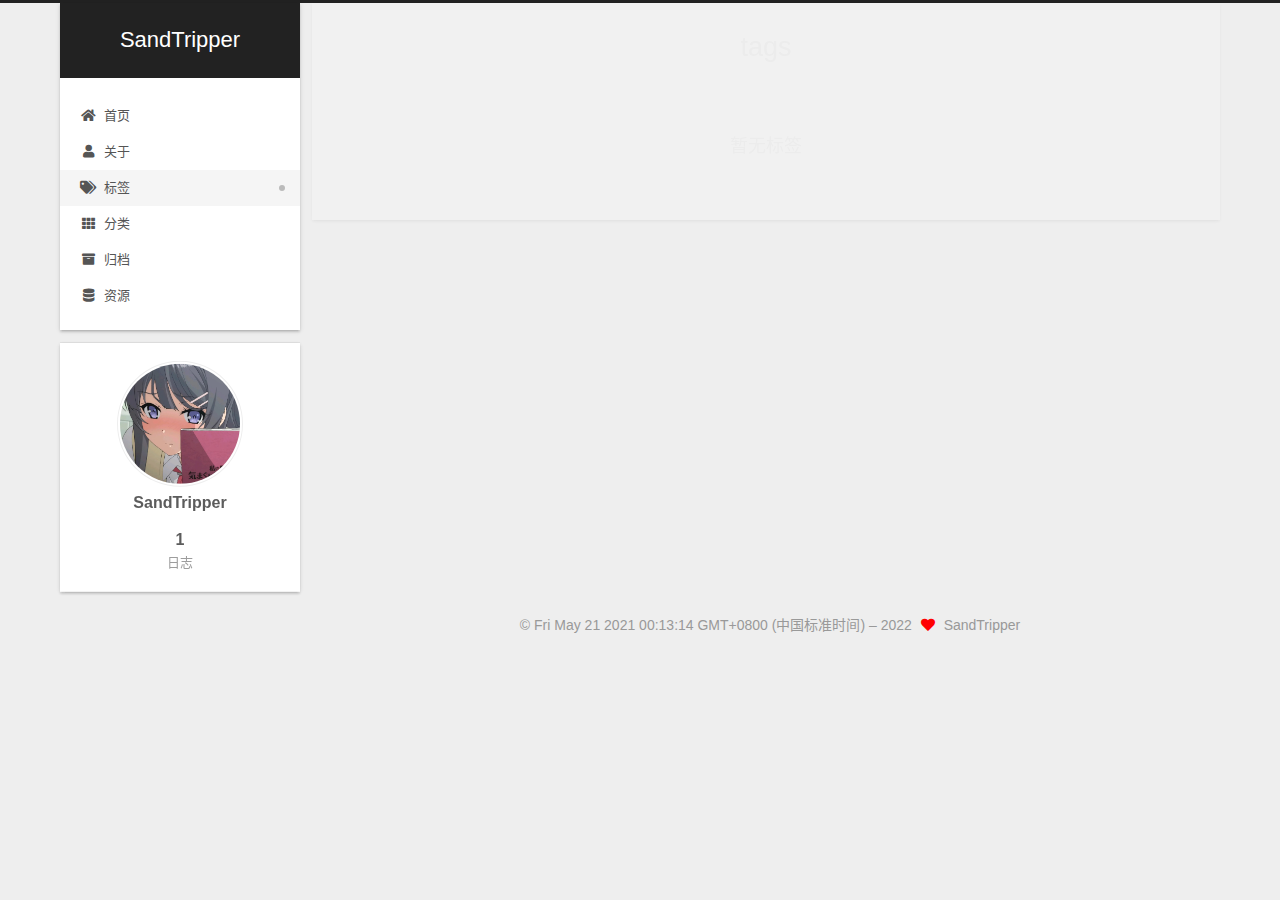
<file: tags/index.html>
<!DOCTYPE html>
<html lang="zh-CN">
<head>
  <meta charset="UTF-8">
<meta name="viewport" content="width=device-width, initial-scale=1, maximum-scale=2">
<meta name="theme-color" content="#222">
<meta name="generator" content="Hexo 6.0.0">
  <link rel="apple-touch-icon" sizes="180x180" href="/images/apple-touch-icon-next.png">
  <link rel="icon" type="image/png" sizes="32x32" href="/images/favicon-32x32-01.png">
  <link rel="icon" type="image/png" sizes="16x16" href="/images/favicon-16x16-01.png">
  <link rel="mask-icon" href="/images/logo.svg" color="#222">

<link rel="stylesheet" href="/css/main.css">


<link rel="stylesheet" href="/lib/font-awesome/css/all.min.css">

<script id="hexo-configurations">
    var NexT = window.NexT || {};
    var CONFIG = {"hostname":"example.com","root":"/","scheme":"Gemini","version":"7.8.0","exturl":false,"sidebar":{"position":"left","display":"post","padding":18,"offset":12,"onmobile":false},"copycode":{"enable":false,"show_result":false,"style":null},"back2top":{"enable":true,"sidebar":false,"scrollpercent":false},"bookmark":{"enable":false,"color":"#222","save":"auto"},"fancybox":false,"mediumzoom":false,"lazyload":false,"pangu":false,"comments":{"style":"tabs","active":null,"storage":true,"lazyload":false,"nav":null},"algolia":{"hits":{"per_page":10},"labels":{"input_placeholder":"Search for Posts","hits_empty":"We didn't find any results for the search: ${query}","hits_stats":"${hits} results found in ${time} ms"}},"localsearch":{"enable":false,"trigger":"auto","top_n_per_article":1,"unescape":false,"preload":false},"motion":{"enable":true,"async":false,"transition":{"post_block":"fadeIn","post_header":"slideDownIn","post_body":"slideDownIn","coll_header":"slideLeftIn","sidebar":"slideUpIn"}}};
  </script>

  <meta property="og:type" content="website">
<meta property="og:title" content="tags">
<meta property="og:url" content="http://example.com/tags/index.html">
<meta property="og:site_name" content="SandTripper">
<meta property="og:locale" content="zh_CN">
<meta property="article:published_time" content="2022-02-24T08:58:23.000Z">
<meta property="article:modified_time" content="2022-02-24T09:03:26.951Z">
<meta property="article:author" content="SandTripper">
<meta name="twitter:card" content="summary">

<link rel="canonical" href="http://example.com/tags/">


<script id="page-configurations">
  // https://hexo.io/docs/variables.html
  CONFIG.page = {
    sidebar: "",
    isHome : false,
    isPost : false,
    lang   : 'zh-CN'
  };
</script>

  <title>tags | SandTripper
</title>
  






  <noscript>
  <style>
  .use-motion .brand,
  .use-motion .menu-item,
  .sidebar-inner,
  .use-motion .post-block,
  .use-motion .pagination,
  .use-motion .comments,
  .use-motion .post-header,
  .use-motion .post-body,
  .use-motion .collection-header { opacity: initial; }

  .use-motion .site-title,
  .use-motion .site-subtitle {
    opacity: initial;
    top: initial;
  }

  .use-motion .logo-line-before i { left: initial; }
  .use-motion .logo-line-after i { right: initial; }
  </style>
</noscript>

</head>

<body itemscope itemtype="http://schema.org/WebPage">
  <div class="container use-motion">
    <div class="headband"></div>

    <header class="header" itemscope itemtype="http://schema.org/WPHeader">
      <div class="header-inner"><div class="site-brand-container">
  <div class="site-nav-toggle">
    <div class="toggle" aria-label="切换导航栏">
      <span class="toggle-line toggle-line-first"></span>
      <span class="toggle-line toggle-line-middle"></span>
      <span class="toggle-line toggle-line-last"></span>
    </div>
  </div>

  <div class="site-meta">

    <a href="/" class="brand" rel="start">
      <span class="logo-line-before"><i></i></span>
      <h1 class="site-title">SandTripper</h1>
      <span class="logo-line-after"><i></i></span>
    </a>
  </div>

  <div class="site-nav-right">
    <div class="toggle popup-trigger">
    </div>
  </div>
</div>




<nav class="site-nav">
  <ul id="menu" class="main-menu menu">
        <li class="menu-item menu-item-home">

    <a href="/" rel="section"><i class="fa fa-home fa-fw"></i>首页</a>

  </li>
        <li class="menu-item menu-item-about">

    <a href="/about/" rel="section"><i class="fa fa-user fa-fw"></i>关于</a>

  </li>
        <li class="menu-item menu-item-tags">

    <a href="/tags/" rel="section"><i class="fa fa-tags fa-fw"></i>标签</a>

  </li>
        <li class="menu-item menu-item-categories">

    <a href="/categories/" rel="section"><i class="fa fa-th fa-fw"></i>分类</a>

  </li>
        <li class="menu-item menu-item-archives">

    <a href="/archives/" rel="section"><i class="fa fa-archive fa-fw"></i>归档</a>

  </li>
        <li class="menu-item menu-item-resources">

    <a href="/resources/" rel="section"><i class="fa fa-database fa-fw"></i>资源</a>

  </li>
  </ul>
</nav>




</div>
    </header>

    
  <div class="back-to-top">
    <i class="fa fa-arrow-up"></i>
    <span>0%</span>
  </div>


    <main class="main">
      <div class="main-inner">
        <div class="content-wrap">
          
  
  

          <div class="content page posts-expand">
            

    
    
    
    <div class="post-block" lang="zh-CN">
      <header class="post-header">

<h1 class="post-title" itemprop="name headline">tags
</h1>

<div class="post-meta">
  

</div>

</header>

      
      
      
      <div class="post-body">
          <div class="tag-cloud">
            <div class="tag-cloud-title">
              暂无标签
            </div>
            <div class="tag-cloud-tags">
              
            </div>
          </div>
        
      </div>
      
      
      
    </div>
    

    
    
    


          </div>
          

<script>
  window.addEventListener('tabs:register', () => {
    let { activeClass } = CONFIG.comments;
    if (CONFIG.comments.storage) {
      activeClass = localStorage.getItem('comments_active') || activeClass;
    }
    if (activeClass) {
      let activeTab = document.querySelector(`a[href="#comment-${activeClass}"]`);
      if (activeTab) {
        activeTab.click();
      }
    }
  });
  if (CONFIG.comments.storage) {
    window.addEventListener('tabs:click', event => {
      if (!event.target.matches('.tabs-comment .tab-content .tab-pane')) return;
      let commentClass = event.target.classList[1];
      localStorage.setItem('comments_active', commentClass);
    });
  }
</script>

        </div>
          
  
  <div class="toggle sidebar-toggle">
    <span class="toggle-line toggle-line-first"></span>
    <span class="toggle-line toggle-line-middle"></span>
    <span class="toggle-line toggle-line-last"></span>
  </div>

  <aside class="sidebar">
    <div class="sidebar-inner">

      <ul class="sidebar-nav motion-element">
        <li class="sidebar-nav-toc">
          文章目录
        </li>
        <li class="sidebar-nav-overview">
          站点概览
        </li>
      </ul>

      <!--noindex-->
      <div class="post-toc-wrap sidebar-panel">
      </div>
      <!--/noindex-->

      <div class="site-overview-wrap sidebar-panel">
        <div class="site-author motion-element" itemprop="author" itemscope itemtype="http://schema.org/Person">
    <img class="site-author-image" itemprop="image" alt="SandTripper"
      src="/images/avatar.png">
  <p class="site-author-name" itemprop="name">SandTripper</p>
  <div class="site-description" itemprop="description"></div>
</div>
<div class="site-state-wrap motion-element">
  <nav class="site-state">
      <div class="site-state-item site-state-posts">
          <a href="/archives/">
        
          <span class="site-state-item-count">1</span>
          <span class="site-state-item-name">日志</span>
        </a>
      </div>
  </nav>
</div>



      </div>

    </div>
  </aside>
  <div id="sidebar-dimmer"></div>


      </div>
    </main>

    <footer class="footer">
      <div class="footer-inner">
        

        

<div class="copyright">
  
  &copy; Fri May 21 2021 00:13:14 GMT+0800 (中国标准时间) – 
  <span itemprop="copyrightYear">2022</span>
  <span class="with-love">
    <i class="fa fa-heart"></i>
  </span>
  <span class="author" itemprop="copyrightHolder">SandTripper</span>
</div>

        








      </div>
    </footer>
  </div>

  
  <script src="/lib/anime.min.js"></script>
  <script src="/lib/velocity/velocity.min.js"></script>
  <script src="/lib/velocity/velocity.ui.min.js"></script>

<script src="/js/utils.js"></script>

<script src="/js/motion.js"></script>


<script src="/js/schemes/pisces.js"></script>


<script src="/js/next-boot.js"></script>




  















  

  

</body>
</html>
</file>
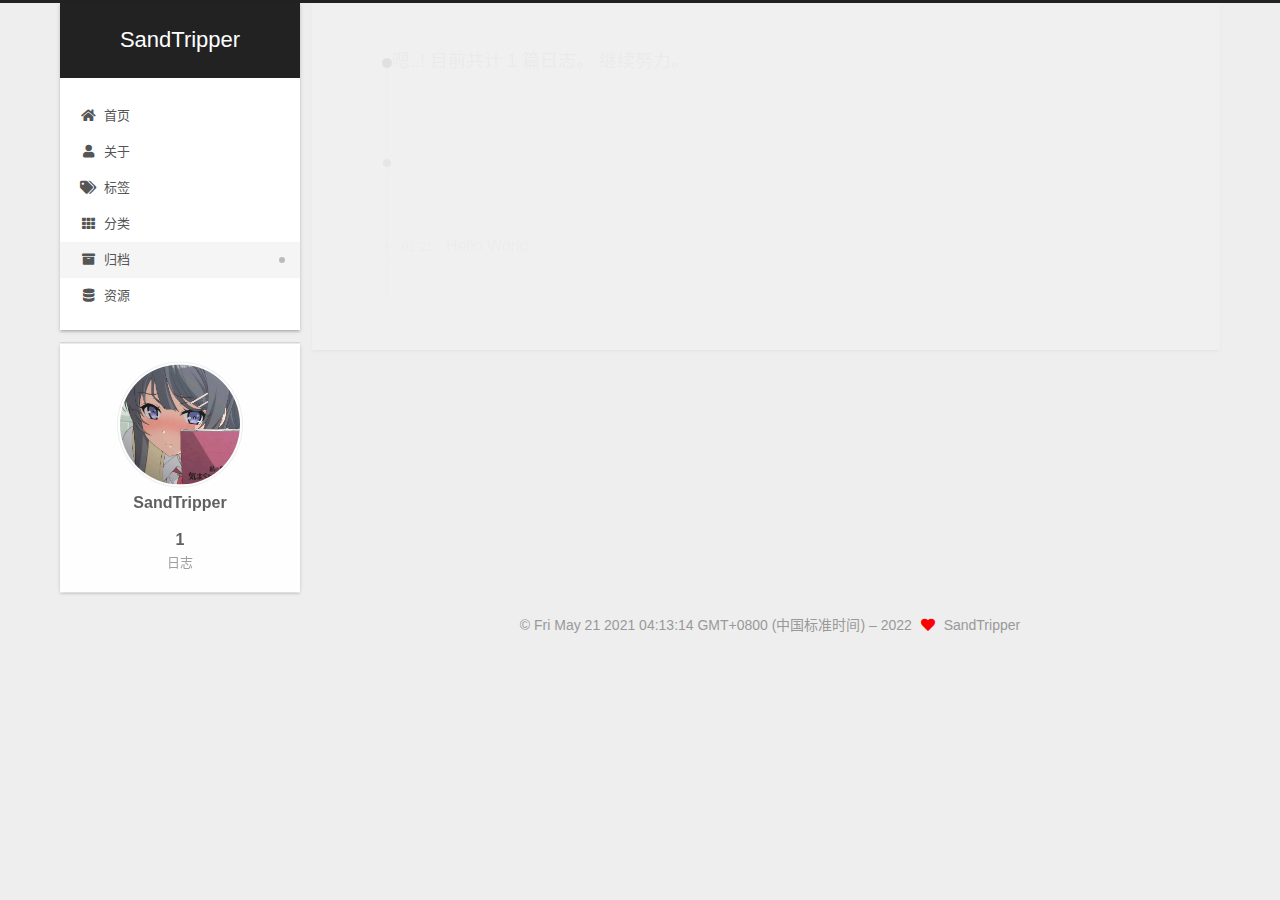
<file: archives/2022/02/index.html>
<!DOCTYPE html>
<html lang="zh-CN">
<head>
  <meta charset="UTF-8">
<meta name="viewport" content="width=device-width, initial-scale=1, maximum-scale=2">
<meta name="theme-color" content="#222">
<meta name="generator" content="Hexo 6.0.0">
  <link rel="apple-touch-icon" sizes="180x180" href="/images/apple-touch-icon-next.png">
  <link rel="icon" type="image/png" sizes="32x32" href="/images/favicon-32x32-next.png">
  <link rel="icon" type="image/png" sizes="16x16" href="/images/favicon-16x16-next.png">
  <link rel="mask-icon" href="/images/logo.svg" color="#222">

<link rel="stylesheet" href="/css/main.css">


<link rel="stylesheet" href="/lib/font-awesome/css/all.min.css">

<script id="hexo-configurations">
    var NexT = window.NexT || {};
    var CONFIG = {"hostname":"example.com","root":"/","scheme":"Gemini","version":"7.8.0","exturl":false,"sidebar":{"position":"left","display":"post","padding":18,"offset":12,"onmobile":false},"copycode":{"enable":false,"show_result":false,"style":null},"back2top":{"enable":true,"sidebar":false,"scrollpercent":false},"bookmark":{"enable":false,"color":"#222","save":"auto"},"fancybox":false,"mediumzoom":false,"lazyload":false,"pangu":false,"comments":{"style":"tabs","active":null,"storage":true,"lazyload":false,"nav":null},"algolia":{"hits":{"per_page":10},"labels":{"input_placeholder":"Search for Posts","hits_empty":"We didn't find any results for the search: ${query}","hits_stats":"${hits} results found in ${time} ms"}},"localsearch":{"enable":false,"trigger":"auto","top_n_per_article":1,"unescape":false,"preload":false},"motion":{"enable":true,"async":false,"transition":{"post_block":"fadeIn","post_header":"slideDownIn","post_body":"slideDownIn","coll_header":"slideLeftIn","sidebar":"slideUpIn"}}};
  </script>

  <meta property="og:type" content="website">
<meta property="og:title" content="SandTripper">
<meta property="og:url" content="http://example.com/archives/2022/02/index.html">
<meta property="og:site_name" content="SandTripper">
<meta property="og:locale" content="zh_CN">
<meta property="article:author" content="SandTripper">
<meta name="twitter:card" content="summary">

<link rel="canonical" href="http://example.com/archives/2022/02/">


<script id="page-configurations">
  // https://hexo.io/docs/variables.html
  CONFIG.page = {
    sidebar: "",
    isHome : false,
    isPost : false,
    lang   : 'zh-CN'
  };
</script>

  <title>归档 | SandTripper</title>
  






  <noscript>
  <style>
  .use-motion .brand,
  .use-motion .menu-item,
  .sidebar-inner,
  .use-motion .post-block,
  .use-motion .pagination,
  .use-motion .comments,
  .use-motion .post-header,
  .use-motion .post-body,
  .use-motion .collection-header { opacity: initial; }

  .use-motion .site-title,
  .use-motion .site-subtitle {
    opacity: initial;
    top: initial;
  }

  .use-motion .logo-line-before i { left: initial; }
  .use-motion .logo-line-after i { right: initial; }
  </style>
</noscript>

</head>

<body itemscope itemtype="http://schema.org/WebPage">
  <div class="container use-motion">
    <div class="headband"></div>

    <header class="header" itemscope itemtype="http://schema.org/WPHeader">
      <div class="header-inner"><div class="site-brand-container">
  <div class="site-nav-toggle">
    <div class="toggle" aria-label="切换导航栏">
      <span class="toggle-line toggle-line-first"></span>
      <span class="toggle-line toggle-line-middle"></span>
      <span class="toggle-line toggle-line-last"></span>
    </div>
  </div>

  <div class="site-meta">

    <a href="/" class="brand" rel="start">
      <span class="logo-line-before"><i></i></span>
      <h1 class="site-title">SandTripper</h1>
      <span class="logo-line-after"><i></i></span>
    </a>
  </div>

  <div class="site-nav-right">
    <div class="toggle popup-trigger">
    </div>
  </div>
</div>




<nav class="site-nav">
  <ul id="menu" class="main-menu menu">
        <li class="menu-item menu-item-home">

    <a href="/" rel="section"><i class="fa fa-home fa-fw"></i>首页</a>

  </li>
        <li class="menu-item menu-item-about">

    <a href="/about/" rel="section"><i class="fa fa-user fa-fw"></i>关于</a>

  </li>
        <li class="menu-item menu-item-tags">

    <a href="/tags/" rel="section"><i class="fa fa-tags fa-fw"></i>标签</a>

  </li>
        <li class="menu-item menu-item-categories">

    <a href="/categories/" rel="section"><i class="fa fa-th fa-fw"></i>分类</a>

  </li>
        <li class="menu-item menu-item-archives">

    <a href="/archives/" rel="section"><i class="fa fa-archive fa-fw"></i>归档</a>

  </li>
        <li class="menu-item menu-item-resources">

    <a href="/resources/" rel="section"><i class="fa fa-database fa-fw"></i>资源</a>

  </li>
  </ul>
</nav>




</div>
    </header>

    
  <div class="back-to-top">
    <i class="fa fa-arrow-up"></i>
    <span>0%</span>
  </div>


    <main class="main">
      <div class="main-inner">
        <div class="content-wrap">
          

          <div class="content archive">
            

  
  
  
  <div class="post-block">
    <div class="posts-collapse">
      <div class="collection-title">
        <span class="collection-header">嗯..! 目前共计 1 篇日志。 继续努力。</span>
      </div>

      
    <div class="collection-year">
      <span class="collection-header">2022</span>
    </div>

  <article itemscope itemtype="http://schema.org/Article">
    <header class="post-header">

      <div class="post-meta">
        <time itemprop="dateCreated"
              datetime="2022-02-21T15:46:20+08:00"
              content="2022-02-21">
          02-21
        </time>
      </div>

      <div class="post-title">
          <a class="post-title-link" href="/2022/02/21/hello-world/" itemprop="url">
            <span itemprop="name">Hello World</span>
          </a>
      </div>

    </header>
  </article>


    </div>
  </div>
  
  
  

  



          </div>
          

<script>
  window.addEventListener('tabs:register', () => {
    let { activeClass } = CONFIG.comments;
    if (CONFIG.comments.storage) {
      activeClass = localStorage.getItem('comments_active') || activeClass;
    }
    if (activeClass) {
      let activeTab = document.querySelector(`a[href="#comment-${activeClass}"]`);
      if (activeTab) {
        activeTab.click();
      }
    }
  });
  if (CONFIG.comments.storage) {
    window.addEventListener('tabs:click', event => {
      if (!event.target.matches('.tabs-comment .tab-content .tab-pane')) return;
      let commentClass = event.target.classList[1];
      localStorage.setItem('comments_active', commentClass);
    });
  }
</script>

        </div>
          
  
  <div class="toggle sidebar-toggle">
    <span class="toggle-line toggle-line-first"></span>
    <span class="toggle-line toggle-line-middle"></span>
    <span class="toggle-line toggle-line-last"></span>
  </div>

  <aside class="sidebar">
    <div class="sidebar-inner">

      <ul class="sidebar-nav motion-element">
        <li class="sidebar-nav-toc">
          文章目录
        </li>
        <li class="sidebar-nav-overview">
          站点概览
        </li>
      </ul>

      <!--noindex-->
      <div class="post-toc-wrap sidebar-panel">
      </div>
      <!--/noindex-->

      <div class="site-overview-wrap sidebar-panel">
        <div class="site-author motion-element" itemprop="author" itemscope itemtype="http://schema.org/Person">
    <img class="site-author-image" itemprop="image" alt="SandTripper"
      src="/images/avatar.png">
  <p class="site-author-name" itemprop="name">SandTripper</p>
  <div class="site-description" itemprop="description"></div>
</div>
<div class="site-state-wrap motion-element">
  <nav class="site-state">
      <div class="site-state-item site-state-posts">
          <a href="/archives/">
        
          <span class="site-state-item-count">1</span>
          <span class="site-state-item-name">日志</span>
        </a>
      </div>
  </nav>
</div>



      </div>

    </div>
  </aside>
  <div id="sidebar-dimmer"></div>


      </div>
    </main>

    <footer class="footer">
      <div class="footer-inner">
        

        

<div class="copyright">
  
  &copy; Fri May 21 2021 04:13:14 GMT+0800 (中国标准时间) – 
  <span itemprop="copyrightYear">2022</span>
  <span class="with-love">
    <i class="fa fa-heart"></i>
  </span>
  <span class="author" itemprop="copyrightHolder">SandTripper</span>
</div>

        








      </div>
    </footer>
  </div>

  
  <script src="/lib/anime.min.js"></script>
  <script src="/lib/velocity/velocity.min.js"></script>
  <script src="/lib/velocity/velocity.ui.min.js"></script>

<script src="/js/utils.js"></script>

<script src="/js/motion.js"></script>


<script src="/js/schemes/pisces.js"></script>


<script src="/js/next-boot.js"></script>




  















  

  

</body>
</html>
</file>
<file: css/main.css>
:root {
  --body-bg-color: #eee;
  --content-bg-color: #fff;
  --card-bg-color: #f5f5f5;
  --text-color: #555;
  --blockquote-color: #666;
  --link-color: #555;
  --link-hover-color: #222;
  --brand-color: #fff;
  --brand-hover-color: #fff;
  --table-row-odd-bg-color: #f9f9f9;
  --table-row-hover-bg-color: #f5f5f5;
  --menu-item-bg-color: #f5f5f5;
  --btn-default-bg: #fff;
  --btn-default-color: #555;
  --btn-default-border-color: #555;
  --btn-default-hover-bg: #222;
  --btn-default-hover-color: #fff;
  --btn-default-hover-border-color: #222;
}
html {
  line-height: 1.15; /* 1 */
  -webkit-text-size-adjust: 100%; /* 2 */
}
body {
  margin: 0;
}
main {
  display: block;
}
h1 {
  font-size: 2em;
  margin: 0.67em 0;
}
hr {
  box-sizing: content-box; /* 1 */
  height: 0; /* 1 */
  overflow: visible; /* 2 */
}
pre {
  font-family: monospace, monospace; /* 1 */
  font-size: 1em; /* 2 */
}
a {
  background: transparent;
}
abbr[title] {
  border-bottom: none; /* 1 */
  text-decoration: underline; /* 2 */
  text-decoration: underline dotted; /* 2 */
}
b,
strong {
  font-weight: bolder;
}
code,
kbd,
samp {
  font-family: monospace, monospace; /* 1 */
  font-size: 1em; /* 2 */
}
small {
  font-size: 80%;
}
sub,
sup {
  font-size: 75%;
  line-height: 0;
  position: relative;
  vertical-align: baseline;
}
sub {
  bottom: -0.25em;
}
sup {
  top: -0.5em;
}
img {
  border-style: none;
}
button,
input,
optgroup,
select,
textarea {
  font-family: inherit; /* 1 */
  font-size: 100%; /* 1 */
  line-height: 1.15; /* 1 */
  margin: 0; /* 2 */
}
button,
input {
/* 1 */
  overflow: visible;
}
button,
select {
/* 1 */
  text-transform: none;
}
button,
[type='button'],
[type='reset'],
[type='submit'] {
  -webkit-appearance: button;
}
button::-moz-focus-inner,
[type='button']::-moz-focus-inner,
[type='reset']::-moz-focus-inner,
[type='submit']::-moz-focus-inner {
  border-style: none;
  padding: 0;
}
button:-moz-focusring,
[type='button']:-moz-focusring,
[type='reset']:-moz-focusring,
[type='submit']:-moz-focusring {
  outline: 1px dotted ButtonText;
}
fieldset {
  padding: 0.35em 0.75em 0.625em;
}
legend {
  box-sizing: border-box; /* 1 */
  color: inherit; /* 2 */
  display: table; /* 1 */
  max-width: 100%; /* 1 */
  padding: 0; /* 3 */
  white-space: normal; /* 1 */
}
progress {
  vertical-align: baseline;
}
textarea {
  overflow: auto;
}
[type='checkbox'],
[type='radio'] {
  box-sizing: border-box; /* 1 */
  padding: 0; /* 2 */
}
[type='number']::-webkit-inner-spin-button,
[type='number']::-webkit-outer-spin-button {
  height: auto;
}
[type='search'] {
  outline-offset: -2px; /* 2 */
  -webkit-appearance: textfield; /* 1 */
}
[type='search']::-webkit-search-decoration {
  -webkit-appearance: none;
}
::-webkit-file-upload-button {
  font: inherit; /* 2 */
  -webkit-appearance: button; /* 1 */
}
details {
  display: block;
}
summary {
  display: list-item;
}
template {
  display: none;
}
[hidden] {
  display: none;
}
::selection {
  background: #262a30;
  color: #eee;
}
html,
body {
  height: 100%;
}
body {
  background: var(--body-bg-color);
  color: var(--text-color);
  font-family: 'Lato', "PingFang SC", "Microsoft YaHei", sans-serif;
  font-size: 1em;
  line-height: 2;
}
@media (max-width: 991px) {
  body {
    padding-left: 0 !important;
    padding-right: 0 !important;
  }
}
h1,
h2,
h3,
h4,
h5,
h6 {
  font-family: 'Lato', "PingFang SC", "Microsoft YaHei", sans-serif;
  font-weight: bold;
  line-height: 1.5;
  margin: 20px 0 15px;
}
h1 {
  font-size: 1.5em;
}
h2 {
  font-size: 1.375em;
}
h3 {
  font-size: 1.25em;
}
h4 {
  font-size: 1.125em;
}
h5 {
  font-size: 1em;
}
h6 {
  font-size: 0.875em;
}
p {
  margin: 0 0 20px 0;
}
a,
span.exturl {
  border-bottom: 1px solid #999;
  color: var(--link-color);
  outline: 0;
  text-decoration: none;
  overflow-wrap: break-word;
  word-wrap: break-word;
  cursor: pointer;
}
a:hover,
span.exturl:hover {
  border-bottom-color: var(--link-hover-color);
  color: var(--link-hover-color);
}
iframe,
img,
video {
  display: block;
  margin-left: auto;
  margin-right: auto;
  max-width: 100%;
}
hr {
  background-image: repeating-linear-gradient(-45deg, #ddd, #ddd 4px, transparent 4px, transparent 8px);
  border: 0;
  height: 3px;
  margin: 40px 0;
}
blockquote {
  border-left: 4px solid #ddd;
  color: var(--blockquote-color);
  margin: 0;
  padding: 0 15px;
}
blockquote cite::before {
  content: '-';
  padding: 0 5px;
}
dt {
  font-weight: bold;
}
dd {
  margin: 0;
  padding: 0;
}
kbd {
  background-color: #f5f5f5;
  background-image: linear-gradient(#eee, #fff, #eee);
  border: 1px solid #ccc;
  border-radius: 0.2em;
  box-shadow: 0.1em 0.1em 0.2em rgba(0,0,0,0.1);
  color: #555;
  font-family: inherit;
  padding: 0.1em 0.3em;
  white-space: nowrap;
}
.table-container {
  overflow: auto;
}
table {
  border-collapse: collapse;
  border-spacing: 0;
  font-size: 0.875em;
  margin: 0 0 20px 0;
  width: 100%;
}
tbody tr:nth-of-type(odd) {
  background: var(--table-row-odd-bg-color);
}
tbody tr:hover {
  background: var(--table-row-hover-bg-color);
}
caption,
th,
td {
  font-weight: normal;
  padding: 8px;
  vertical-align: middle;
}
th,
td {
  border: 1px solid #ddd;
  border-bottom: 3px solid #ddd;
}
th {
  font-weight: 700;
  padding-bottom: 10px;
}
td {
  border-bottom-width: 1px;
}
.btn {
  background: var(--btn-default-bg);
  border: 2px solid var(--btn-default-border-color);
  border-radius: 2px;
  color: var(--btn-default-color);
  display: inline-block;
  font-size: 0.875em;
  line-height: 2;
  padding: 0 20px;
  text-decoration: none;
  transition-property: background-color;
  transition-delay: 0s;
  transition-duration: 0.2s;
  transition-timing-function: ease-in-out;
}
.btn:hover {
  background: var(--btn-default-hover-bg);
  border-color: var(--btn-default-hover-border-color);
  color: var(--btn-default-hover-color);
}
.btn + .btn {
  margin: 0 0 8px 8px;
}
.btn .fa-fw {
  text-align: left;
  width: 1.285714285714286em;
}
.toggle {
  line-height: 0;
}
.toggle .toggle-line {
  background: #fff;
  display: inline-block;
  height: 2px;
  left: 0;
  position: relative;
  top: 0;
  transition: all 0.4s;
  vertical-align: top;
  width: 100%;
}
.toggle .toggle-line:not(:first-child) {
  margin-top: 3px;
}
.toggle.toggle-arrow .toggle-line-first {
  left: 50%;
  top: 2px;
  transform: rotate(45deg);
  width: 50%;
}
.toggle.toggle-arrow .toggle-line-middle {
  left: 2px;
  width: 90%;
}
.toggle.toggle-arrow .toggle-line-last {
  left: 50%;
  top: -2px;
  transform: rotate(-45deg);
  width: 50%;
}
.toggle.toggle-close .toggle-line-first {
  transform: rotate(-45deg);
  top: 5px;
}
.toggle.toggle-close .toggle-line-middle {
  opacity: 0;
}
.toggle.toggle-close .toggle-line-last {
  transform: rotate(45deg);
  top: -5px;
}
.highlight,
pre {
  background: #f7f7f7;
  color: #4d4d4c;
  line-height: 1.6;
  margin: 0 auto 20px;
}
pre,
code {
  font-family: consolas, Menlo, monospace, "PingFang SC", "Microsoft YaHei";
}
code {
  background: #eee;
  border-radius: 3px;
  color: #555;
  padding: 2px 4px;
  overflow-wrap: break-word;
  word-wrap: break-word;
}
.highlight *::selection {
  background: #d6d6d6;
}
.highlight pre {
  border: 0;
  margin: 0;
  padding: 10px 0;
}
.highlight table {
  border: 0;
  margin: 0;
  width: auto;
}
.highlight td {
  border: 0;
  padding: 0;
}
.highlight figcaption {
  background: #eff2f3;
  color: #4d4d4c;
  display: flex;
  font-size: 0.875em;
  justify-content: space-between;
  line-height: 1.2;
  padding: 0.5em;
}
.highlight figcaption a {
  color: #4d4d4c;
}
.highlight figcaption a:hover {
  border-bottom-color: #4d4d4c;
}
.highlight .gutter {
  -moz-user-select: none;
  -ms-user-select: none;
  -webkit-user-select: none;
  user-select: none;
}
.highlight .gutter pre {
  background: #eff2f3;
  color: #869194;
  padding-left: 10px;
  padding-right: 10px;
  text-align: right;
}
.highlight .code pre {
  background: #f7f7f7;
  padding-left: 10px;
  width: 100%;
}
.gist table {
  width: auto;
}
.gist table td {
  border: 0;
}
pre {
  overflow: auto;
  padding: 10px;
}
pre code {
  background: none;
  color: #4d4d4c;
  font-size: 0.875em;
  padding: 0;
  text-shadow: none;
}
pre .deletion {
  background: #fdd;
}
pre .addition {
  background: #dfd;
}
pre .meta {
  color: #eab700;
  -moz-user-select: none;
  -ms-user-select: none;
  -webkit-user-select: none;
  user-select: none;
}
pre .comment {
  color: #8e908c;
}
pre .variable,
pre .attribute,
pre .tag,
pre .name,
pre .regexp,
pre .ruby .constant,
pre .xml .tag .title,
pre .xml .pi,
pre .xml .doctype,
pre .html .doctype,
pre .css .id,
pre .css .class,
pre .css .pseudo {
  color: #c82829;
}
pre .number,
pre .preprocessor,
pre .built_in,
pre .builtin-name,
pre .literal,
pre .params,
pre .constant,
pre .command {
  color: #f5871f;
}
pre .ruby .class .title,
pre .css .rules .attribute,
pre .string,
pre .symbol,
pre .value,
pre .inheritance,
pre .header,
pre .ruby .symbol,
pre .xml .cdata,
pre .special,
pre .formula {
  color: #718c00;
}
pre .title,
pre .css .hexcolor {
  color: #3e999f;
}
pre .function,
pre .python .decorator,
pre .python .title,
pre .ruby .function .title,
pre .ruby .title .keyword,
pre .perl .sub,
pre .javascript .title,
pre .coffeescript .title {
  color: #4271ae;
}
pre .keyword,
pre .javascript .function {
  color: #8959a8;
}
.blockquote-center {
  border-left: none;
  margin: 40px 0;
  padding: 0;
  position: relative;
  text-align: center;
}
.blockquote-center .fa {
  display: block;
  opacity: 0.6;
  position: absolute;
  width: 100%;
}
.blockquote-center .fa-quote-left {
  border-top: 1px solid #ccc;
  text-align: left;
  top: -20px;
}
.blockquote-center .fa-quote-right {
  border-bottom: 1px solid #ccc;
  text-align: right;
  bottom: -20px;
}
.blockquote-center p,
.blockquote-center div {
  text-align: center;
}
.post-body .group-picture img {
  margin: 0 auto;
  padding: 0 3px;
}
.group-picture-row {
  margin-bottom: 6px;
  overflow: hidden;
}
.group-picture-column {
  float: left;
  margin-bottom: 10px;
}
.post-body .label {
  color: #555;
  display: inline;
  padding: 0 2px;
}
.post-body .label.default {
  background: #f0f0f0;
}
.post-body .label.primary {
  background: #efe6f7;
}
.post-body .label.info {
  background: #e5f2f8;
}
.post-body .label.success {
  background: #e7f4e9;
}
.post-body .label.warning {
  background: #fcf6e1;
}
.post-body .label.danger {
  background: #fae8eb;
}
.post-body .tabs {
  margin-bottom: 20px;
}
.post-body .tabs,
.tabs-comment {
  display: block;
  padding-top: 10px;
  position: relative;
}
.post-body .tabs ul.nav-tabs,
.tabs-comment ul.nav-tabs {
  display: flex;
  flex-wrap: wrap;
  margin: 0;
  margin-bottom: -1px;
  padding: 0;
}
@media (max-width: 413px) {
  .post-body .tabs ul.nav-tabs,
  .tabs-comment ul.nav-tabs {
    display: block;
    margin-bottom: 5px;
  }
}
.post-body .tabs ul.nav-tabs li.tab,
.tabs-comment ul.nav-tabs li.tab {
  border-bottom: 1px solid #ddd;
  border-left: 1px solid transparent;
  border-right: 1px solid transparent;
  border-top: 3px solid transparent;
  flex-grow: 1;
  list-style-type: none;
  border-radius: 0 0 0 0;
}
@media (max-width: 413px) {
  .post-body .tabs ul.nav-tabs li.tab,
  .tabs-comment ul.nav-tabs li.tab {
    border-bottom: 1px solid transparent;
    border-left: 3px solid transparent;
    border-right: 1px solid transparent;
    border-top: 1px solid transparent;
  }
}
@media (max-width: 413px) {
  .post-body .tabs ul.nav-tabs li.tab,
  .tabs-comment ul.nav-tabs li.tab {
    border-radius: 0;
  }
}
.post-body .tabs ul.nav-tabs li.tab a,
.tabs-comment ul.nav-tabs li.tab a {
  border-bottom: initial;
  display: block;
  line-height: 1.8;
  outline: 0;
  padding: 0.25em 0.75em;
  text-align: center;
  transition-delay: 0s;
  transition-duration: 0.2s;
  transition-timing-function: ease-out;
}
.post-body .tabs ul.nav-tabs li.tab a i,
.tabs-comment ul.nav-tabs li.tab a i {
  width: 1.285714285714286em;
}
.post-body .tabs ul.nav-tabs li.tab.active,
.tabs-comment ul.nav-tabs li.tab.active {
  border-bottom: 1px solid transparent;
  border-left: 1px solid #ddd;
  border-right: 1px solid #ddd;
  border-top: 3px solid #fc6423;
}
@media (max-width: 413px) {
  .post-body .tabs ul.nav-tabs li.tab.active,
  .tabs-comment ul.nav-tabs li.tab.active {
    border-bottom: 1px solid #ddd;
    border-left: 3px solid #fc6423;
    border-right: 1px solid #ddd;
    border-top: 1px solid #ddd;
  }
}
.post-body .tabs ul.nav-tabs li.tab.active a,
.tabs-comment ul.nav-tabs li.tab.active a {
  color: var(--link-color);
  cursor: default;
}
.post-body .tabs .tab-content .tab-pane,
.tabs-comment .tab-content .tab-pane {
  border: 1px solid #ddd;
  border-top: 0;
  padding: 20px 20px 0 20px;
  border-radius: 0;
}
.post-body .tabs .tab-content .tab-pane:not(.active),
.tabs-comment .tab-content .tab-pane:not(.active) {
  display: none;
}
.post-body .tabs .tab-content .tab-pane.active,
.tabs-comment .tab-content .tab-pane.active {
  display: block;
}
.post-body .tabs .tab-content .tab-pane.active:nth-of-type(1),
.tabs-comment .tab-content .tab-pane.active:nth-of-type(1) {
  border-radius: 0 0 0 0;
}
@media (max-width: 413px) {
  .post-body .tabs .tab-content .tab-pane.active:nth-of-type(1),
  .tabs-comment .tab-content .tab-pane.active:nth-of-type(1) {
    border-radius: 0;
  }
}
.post-body .note {
  border-radius: 3px;
  margin-bottom: 20px;
  padding: 1em;
  position: relative;
  border: 1px solid #eee;
  border-left-width: 5px;
}
.post-body .note h2,
.post-body .note h3,
.post-body .note h4,
.post-body .note h5,
.post-body .note h6 {
  margin-top: 0;
  border-bottom: initial;
  margin-bottom: 0;
  padding-top: 0;
}
.post-body .note p:first-child,
.post-body .note ul:first-child,
.post-body .note ol:first-child,
.post-body .note table:first-child,
.post-body .note pre:first-child,
.post-body .note blockquote:first-child,
.post-body .note img:first-child {
  margin-top: 0;
}
.post-body .note p:last-child,
.post-body .note ul:last-child,
.post-body .note ol:last-child,
.post-body .note table:last-child,
.post-body .note pre:last-child,
.post-body .note blockquote:last-child,
.post-body .note img:last-child {
  margin-bottom: 0;
}
.post-body .note.default {
  border-left-color: #777;
}
.post-body .note.default h2,
.post-body .note.default h3,
.post-body .note.default h4,
.post-body .note.default h5,
.post-body .note.default h6 {
  color: #777;
}
.post-body .note.primary {
  border-left-color: #6f42c1;
}
.post-body .note.primary h2,
.post-body .note.primary h3,
.post-body .note.primary h4,
.post-body .note.primary h5,
.post-body .note.primary h6 {
  color: #6f42c1;
}
.post-body .note.info {
  border-left-color: #428bca;
}
.post-body .note.info h2,
.post-body .note.info h3,
.post-body .note.info h4,
.post-body .note.info h5,
.post-body .note.info h6 {
  color: #428bca;
}
.post-body .note.success {
  border-left-color: #5cb85c;
}
.post-body .note.success h2,
.post-body .note.success h3,
.post-body .note.success h4,
.post-body .note.success h5,
.post-body .note.success h6 {
  color: #5cb85c;
}
.post-body .note.warning {
  border-left-color: #f0ad4e;
}
.post-body .note.warning h2,
.post-body .note.warning h3,
.post-body .note.warning h4,
.post-body .note.warning h5,
.post-body .note.warning h6 {
  color: #f0ad4e;
}
.post-body .note.danger {
  border-left-color: #d9534f;
}
.post-body .note.danger h2,
.post-body .note.danger h3,
.post-body .note.danger h4,
.post-body .note.danger h5,
.post-body .note.danger h6 {
  color: #d9534f;
}
.pagination .prev,
.pagination .next,
.pagination .page-number,
.pagination .space {
  display: inline-block;
  margin: 0 10px;
  padding: 0 11px;
  position: relative;
  top: -1px;
}
@media (max-width: 767px) {
  .pagination .prev,
  .pagination .next,
  .pagination .page-number,
  .pagination .space {
    margin: 0 5px;
  }
}
.pagination {
  border-top: 1px solid #eee;
  margin: 120px 0 0;
  text-align: center;
}
.pagination .prev,
.pagination .next,
.pagination .page-number {
  border-bottom: 0;
  border-top: 1px solid #eee;
  transition-property: border-color;
  transition-delay: 0s;
  transition-duration: 0.2s;
  transition-timing-function: ease-in-out;
}
.pagination .prev:hover,
.pagination .next:hover,
.pagination .page-number:hover {
  border-top-color: #222;
}
.pagination .space {
  margin: 0;
  padding: 0;
}
.pagination .prev {
  margin-left: 0;
}
.pagination .next {
  margin-right: 0;
}
.pagination .page-number.current {
  background: #ccc;
  border-top-color: #ccc;
  color: #fff;
}
@media (max-width: 767px) {
  .pagination {
    border-top: none;
  }
  .pagination .prev,
  .pagination .next,
  .pagination .page-number {
    border-bottom: 1px solid #eee;
    border-top: 0;
    margin-bottom: 10px;
    padding: 0 10px;
  }
  .pagination .prev:hover,
  .pagination .next:hover,
  .pagination .page-number:hover {
    border-bottom-color: #222;
  }
}
.comments {
  margin-top: 60px;
  overflow: hidden;
}
.comment-button-group {
  display: flex;
  flex-wrap: wrap-reverse;
  justify-content: center;
  margin: 1em 0;
}
.comment-button-group .comment-button {
  margin: 0.1em 0.2em;
}
.comment-button-group .comment-button.active {
  background: var(--btn-default-hover-bg);
  border-color: var(--btn-default-hover-border-color);
  color: var(--btn-default-hover-color);
}
.comment-position {
  display: none;
}
.comment-position.active {
  display: block;
}
.tabs-comment {
  background: var(--content-bg-color);
  margin-top: 4em;
  padding-top: 0;
}
.tabs-comment .comments {
  border: 0;
  box-shadow: none;
  margin-top: 0;
  padding-top: 0;
}
.container {
  min-height: 100%;
  position: relative;
}
.main-inner {
  margin: 0 auto;
  width: calc(100% - 20px);
}
@media (min-width: 1200px) {
  .main-inner {
    width: 1160px;
  }
}
@media (min-width: 1600px) {
  .main-inner {
    width: 73%;
  }
}
@media (max-width: 767px) {
  .content-wrap {
    padding: 0 20px;
  }
}
.header {
  background: transparent;
}
.header-inner {
  margin: 0 auto;
  width: calc(100% - 20px);
}
@media (min-width: 1200px) {
  .header-inner {
    width: 1160px;
  }
}
@media (min-width: 1600px) {
  .header-inner {
    width: 73%;
  }
}
.site-brand-container {
  display: flex;
  flex-shrink: 0;
  padding: 0 10px;
}
.headband {
  background: #222;
  height: 3px;
}
.site-meta {
  flex-grow: 1;
  text-align: center;
}
@media (max-width: 767px) {
  .site-meta {
    text-align: center;
  }
}
.brand {
  border-bottom: none;
  color: var(--brand-color);
  display: inline-block;
  line-height: 1.375em;
  padding: 0 40px;
  position: relative;
}
.brand:hover {
  color: var(--brand-hover-color);
}
.site-title {
  font-family: 'Lato', "PingFang SC", "Microsoft YaHei", sans-serif;
  font-size: 1.375em;
  font-weight: normal;
  margin: 0;
}
.site-subtitle {
  color: #ddd;
  font-size: 0.8125em;
  margin: 10px 0;
}
.use-motion .brand {
  opacity: 0;
}
.use-motion .site-title,
.use-motion .site-subtitle,
.use-motion .custom-logo-image {
  opacity: 0;
  position: relative;
  top: -10px;
}
.site-nav-toggle,
.site-nav-right {
  display: none;
}
@media (max-width: 767px) {
  .site-nav-toggle,
  .site-nav-right {
    display: flex;
    flex-direction: column;
    justify-content: center;
  }
}
.site-nav-toggle .toggle,
.site-nav-right .toggle {
  color: var(--text-color);
  padding: 10px;
  width: 22px;
}
.site-nav-toggle .toggle .toggle-line,
.site-nav-right .toggle .toggle-line {
  background: var(--text-color);
  border-radius: 1px;
}
.site-nav {
  display: block;
}
@media (max-width: 767px) {
  .site-nav {
    clear: both;
    display: none;
  }
}
.site-nav.site-nav-on {
  display: block;
}
.menu {
  margin-top: 20px;
  padding-left: 0;
  text-align: center;
}
.menu-item {
  display: inline-block;
  list-style: none;
  margin: 0 10px;
}
@media (max-width: 767px) {
  .menu-item {
    display: block;
    margin-top: 10px;
  }
  .menu-item.menu-item-search {
    display: none;
  }
}
.menu-item a,
.menu-item span.exturl {
  border-bottom: 0;
  display: block;
  font-size: 0.8125em;
  transition-property: border-color;
  transition-delay: 0s;
  transition-duration: 0.2s;
  transition-timing-function: ease-in-out;
}
@media (hover: none) {
  .menu-item a:hover,
  .menu-item span.exturl:hover {
    border-bottom-color: transparent !important;
  }
}
.menu-item .fa,
.menu-item .fab,
.menu-item .far,
.menu-item .fas {
  margin-right: 8px;
}
.menu-item .badge {
  display: inline-block;
  font-weight: bold;
  line-height: 1;
  margin-left: 0.35em;
  margin-top: 0.35em;
  text-align: center;
  white-space: nowrap;
}
@media (max-width: 767px) {
  .menu-item .badge {
    float: right;
    margin-left: 0;
  }
}
.menu-item-active a,
.menu .menu-item a:hover,
.menu .menu-item span.exturl:hover {
  background: var(--menu-item-bg-color);
}
.use-motion .menu-item {
  opacity: 0;
}
.sidebar {
  background: #222;
  bottom: 0;
  box-shadow: inset 0 2px 6px #000;
  position: fixed;
  top: 0;
}
@media (max-width: 991px) {
  .sidebar {
    display: none;
  }
}
.sidebar-inner {
  color: #999;
  padding: 18px 10px;
  text-align: center;
}
.cc-license {
  margin-top: 10px;
  text-align: center;
}
.cc-license .cc-opacity {
  border-bottom: none;
  opacity: 0.7;
}
.cc-license .cc-opacity:hover {
  opacity: 0.9;
}
.cc-license img {
  display: inline-block;
}
.site-author-image {
  border: 1px solid #eee;
  display: block;
  margin: 0 auto;
  max-width: 120px;
  padding: 2px;
  border-radius: 50%;
}
.site-author-name {
  color: var(--text-color);
  font-weight: 600;
  margin: 0;
  text-align: center;
}
.site-description {
  color: #999;
  font-size: 0.8125em;
  margin-top: 0;
  text-align: center;
}
.links-of-author {
  margin-top: 15px;
}
.links-of-author a,
.links-of-author span.exturl {
  border-bottom-color: #555;
  display: inline-block;
  font-size: 0.8125em;
  margin-bottom: 10px;
  margin-right: 10px;
  vertical-align: middle;
}
.links-of-author a::before,
.links-of-author span.exturl::before {
  background: #e7f4ff;
  border-radius: 50%;
  content: ' ';
  display: inline-block;
  height: 4px;
  margin-right: 3px;
  vertical-align: middle;
  width: 4px;
}
.sidebar-button {
  margin-top: 15px;
}
.sidebar-button a {
  border: 1px solid #fc6423;
  border-radius: 4px;
  color: #fc6423;
  display: inline-block;
  padding: 0 15px;
}
.sidebar-button a .fa,
.sidebar-button a .fab,
.sidebar-button a .far,
.sidebar-button a .fas {
  margin-right: 5px;
}
.sidebar-button a:hover {
  background: #fc6423;
  border: 1px solid #fc6423;
  color: #fff;
}
.sidebar-button a:hover .fa,
.sidebar-button a:hover .fab,
.sidebar-button a:hover .far,
.sidebar-button a:hover .fas {
  color: #fff;
}
.links-of-blogroll {
  font-size: 0.8125em;
  margin-top: 10px;
}
.links-of-blogroll-title {
  font-size: 0.875em;
  font-weight: 600;
  margin-top: 0;
}
.links-of-blogroll-list {
  list-style: none;
  margin: 0;
  padding: 0;
}
#sidebar-dimmer {
  display: none;
}
@media (max-width: 767px) {
  #sidebar-dimmer {
    background: #000;
    display: block;
    height: 100%;
    left: 100%;
    opacity: 0;
    position: fixed;
    top: 0;
    width: 100%;
    z-index: 1100;
  }
  .sidebar-active + #sidebar-dimmer {
    opacity: 0.7;
    transform: translateX(-100%);
    transition: opacity 0.5s;
  }
}
.sidebar-nav {
  margin: 0;
  padding-bottom: 20px;
  padding-left: 0;
}
.sidebar-nav li {
  border-bottom: 1px solid transparent;
  color: var(--text-color);
  cursor: pointer;
  display: inline-block;
  font-size: 0.875em;
}
.sidebar-nav li.sidebar-nav-overview {
  margin-left: 10px;
}
.sidebar-nav li:hover {
  color: #fc6423;
}
.sidebar-nav .sidebar-nav-active {
  border-bottom-color: #fc6423;
  color: #fc6423;
}
.sidebar-nav .sidebar-nav-active:hover {
  color: #fc6423;
}
.sidebar-panel {
  display: none;
  overflow-x: hidden;
  overflow-y: auto;
}
.sidebar-panel-active {
  display: block;
}
.sidebar-toggle {
  background: #222;
  bottom: 45px;
  cursor: pointer;
  height: 14px;
  left: 30px;
  padding: 5px;
  position: fixed;
  width: 14px;
  z-index: 1300;
}
@media (max-width: 991px) {
  .sidebar-toggle {
    left: 20px;
    opacity: 0.8;
    display: none;
  }
}
.sidebar-toggle:hover .toggle-line {
  background: #fc6423;
}
.post-toc {
  font-size: 0.875em;
}
.post-toc ol {
  list-style: none;
  margin: 0;
  padding: 0 2px 5px 10px;
  text-align: left;
}
.post-toc ol > ol {
  padding-left: 0;
}
.post-toc ol a {
  transition-property: all;
  transition-delay: 0s;
  transition-duration: 0.2s;
  transition-timing-function: ease-in-out;
}
.post-toc .nav-item {
  line-height: 1.8;
  overflow: hidden;
  text-overflow: ellipsis;
  white-space: nowrap;
}
.post-toc .nav .nav-child {
  display: none;
}
.post-toc .nav .active > .nav-child {
  display: block;
}
.post-toc .nav .active-current > .nav-child {
  display: block;
}
.post-toc .nav .active-current > .nav-child > .nav-item {
  display: block;
}
.post-toc .nav .active > a {
  border-bottom-color: #fc6423;
  color: #fc6423;
}
.post-toc .nav .active-current > a {
  color: #fc6423;
}
.post-toc .nav .active-current > a:hover {
  color: #fc6423;
}
.site-state {
  display: flex;
  justify-content: center;
  line-height: 1.4;
  margin-top: 10px;
  overflow: hidden;
  text-align: center;
  white-space: nowrap;
}
.site-state-item {
  padding: 0 15px;
}
.site-state-item:not(:first-child) {
  border-left: 1px solid #eee;
}
.site-state-item a {
  border-bottom: none;
}
.site-state-item-count {
  display: block;
  font-size: 1em;
  font-weight: 600;
  text-align: center;
}
.site-state-item-name {
  color: #999;
  font-size: 0.8125em;
}
.footer {
  color: #999;
  font-size: 0.875em;
  padding: 20px 0;
}
.footer.footer-fixed {
  bottom: 0;
  left: 0;
  position: absolute;
  right: 0;
}
.footer-inner {
  box-sizing: border-box;
  margin: 0 auto;
  text-align: center;
  width: calc(100% - 20px);
}
@media (min-width: 1200px) {
  .footer-inner {
    width: 1160px;
  }
}
@media (min-width: 1600px) {
  .footer-inner {
    width: 73%;
  }
}
.languages {
  display: inline-block;
  font-size: 1.125em;
  position: relative;
}
.languages .lang-select-label span {
  margin: 0 0.5em;
}
.languages .lang-select {
  height: 100%;
  left: 0;
  opacity: 0;
  position: absolute;
  top: 0;
  width: 100%;
}
.with-love {
  color: #ff0000;
  display: inline-block;
  margin: 0 5px;
}
.powered-by,
.theme-info {
  display: inline-block;
}
@-moz-keyframes iconAnimate {
  0%, 100% {
    transform: scale(1);
  }
  10%, 30% {
    transform: scale(0.9);
  }
  20%, 40%, 60%, 80% {
    transform: scale(1.1);
  }
  50%, 70% {
    transform: scale(1.1);
  }
}
@-webkit-keyframes iconAnimate {
  0%, 100% {
    transform: scale(1);
  }
  10%, 30% {
    transform: scale(0.9);
  }
  20%, 40%, 60%, 80% {
    transform: scale(1.1);
  }
  50%, 70% {
    transform: scale(1.1);
  }
}
@-o-keyframes iconAnimate {
  0%, 100% {
    transform: scale(1);
  }
  10%, 30% {
    transform: scale(0.9);
  }
  20%, 40%, 60%, 80% {
    transform: scale(1.1);
  }
  50%, 70% {
    transform: scale(1.1);
  }
}
@keyframes iconAnimate {
  0%, 100% {
    transform: scale(1);
  }
  10%, 30% {
    transform: scale(0.9);
  }
  20%, 40%, 60%, 80% {
    transform: scale(1.1);
  }
  50%, 70% {
    transform: scale(1.1);
  }
}
.back-to-top {
  font-size: 12px;
  text-align: center;
  transition-delay: 0s;
  transition-duration: 0.2s;
  transition-timing-function: ease-in-out;
}
.back-to-top {
  background: #222;
  bottom: -100px;
  box-sizing: border-box;
  color: #fff;
  cursor: pointer;
  left: 30px;
  opacity: 0.6;
  padding: 0 6px;
  position: fixed;
  transition-property: bottom;
  z-index: 1300;
  width: 24px;
}
.back-to-top span {
  display: none;
}
.back-to-top:hover {
  color: #fc6423;
}
.back-to-top.back-to-top-on {
  bottom: 30px;
}
@media (max-width: 991px) {
  .back-to-top {
    left: 20px;
    opacity: 0.8;
  }
}
.post-body {
  font-family: 'Lato', "PingFang SC", "Microsoft YaHei", sans-serif;
  overflow-wrap: break-word;
  word-wrap: break-word;
}
@media (min-width: 1200px) {
  .post-body {
    font-size: 1.125em;
  }
}
.post-body .exturl .fa {
  font-size: 0.875em;
  margin-left: 4px;
}
.post-body .image-caption,
.post-body .figure .caption {
  color: #999;
  font-size: 0.875em;
  font-weight: bold;
  line-height: 1;
  margin: -20px auto 15px;
  text-align: center;
}
.post-sticky-flag {
  display: inline-block;
  transform: rotate(30deg);
}
.post-button {
  margin-top: 40px;
  text-align: center;
}
.use-motion .post-block,
.use-motion .pagination,
.use-motion .comments {
  opacity: 0;
}
.use-motion .post-header {
  opacity: 0;
}
.use-motion .post-body {
  opacity: 0;
}
.use-motion .collection-header {
  opacity: 0;
}
.posts-collapse {
  margin-left: 35px;
  position: relative;
}
@media (max-width: 767px) {
  .posts-collapse {
    margin-left: 0px;
    margin-right: 0px;
  }
}
.posts-collapse .collection-title {
  font-size: 1.125em;
  position: relative;
}
.posts-collapse .collection-title::before {
  background: #999;
  border: 1px solid #fff;
  border-radius: 50%;
  content: ' ';
  height: 10px;
  left: 0;
  margin-left: -6px;
  margin-top: -4px;
  position: absolute;
  top: 50%;
  width: 10px;
}
.posts-collapse .collection-year {
  font-size: 1.5em;
  font-weight: bold;
  margin: 60px 0;
  position: relative;
}
.posts-collapse .collection-year::before {
  background: #bbb;
  border-radius: 50%;
  content: ' ';
  height: 8px;
  left: 0;
  margin-left: -4px;
  margin-top: -4px;
  position: absolute;
  top: 50%;
  width: 8px;
}
.posts-collapse .collection-header {
  display: block;
  margin: 0 0 0 20px;
}
.posts-collapse .collection-header small {
  color: #bbb;
  margin-left: 5px;
}
.posts-collapse .post-header {
  border-bottom: 1px dashed #ccc;
  margin: 30px 0;
  padding-left: 15px;
  position: relative;
  transition-property: border;
  transition-delay: 0s;
  transition-duration: 0.2s;
  transition-timing-function: ease-in-out;
}
.posts-collapse .post-header::before {
  background: #bbb;
  border: 1px solid #fff;
  border-radius: 50%;
  content: ' ';
  height: 6px;
  left: 0;
  margin-left: -4px;
  position: absolute;
  top: 0.75em;
  transition-property: background;
  width: 6px;
  transition-delay: 0s;
  transition-duration: 0.2s;
  transition-timing-function: ease-in-out;
}
.posts-collapse .post-header:hover {
  border-bottom-color: #666;
}
.posts-collapse .post-header:hover::before {
  background: #222;
}
.posts-collapse .post-meta {
  display: inline;
  font-size: 0.75em;
  margin-right: 10px;
}
.posts-collapse .post-title {
  display: inline;
}
.posts-collapse .post-title a,
.posts-collapse .post-title span.exturl {
  border-bottom: none;
  color: var(--link-color);
}
.posts-collapse .post-title .fa-external-link-alt {
  font-size: 0.875em;
  margin-left: 5px;
}
.posts-collapse::before {
  background: #f5f5f5;
  content: ' ';
  height: 100%;
  left: 0;
  margin-left: -2px;
  position: absolute;
  top: 1.25em;
  width: 4px;
}
.post-eof {
  background: #ccc;
  height: 1px;
  margin: 80px auto 60px;
  text-align: center;
  width: 8%;
}
.post-block:last-of-type .post-eof {
  display: none;
}
.content {
  padding-top: 40px;
}
@media (min-width: 992px) {
  .post-body {
    text-align: justify;
  }
}
@media (max-width: 991px) {
  .post-body {
    text-align: justify;
  }
}
.post-body h1,
.post-body h2,
.post-body h3,
.post-body h4,
.post-body h5,
.post-body h6 {
  padding-top: 10px;
}
.post-body h1 .header-anchor,
.post-body h2 .header-anchor,
.post-body h3 .header-anchor,
.post-body h4 .header-anchor,
.post-body h5 .header-anchor,
.post-body h6 .header-anchor {
  border-bottom-style: none;
  color: #ccc;
  float: right;
  margin-left: 10px;
  visibility: hidden;
}
.post-body h1 .header-anchor:hover,
.post-body h2 .header-anchor:hover,
.post-body h3 .header-anchor:hover,
.post-body h4 .header-anchor:hover,
.post-body h5 .header-anchor:hover,
.post-body h6 .header-anchor:hover {
  color: inherit;
}
.post-body h1:hover .header-anchor,
.post-body h2:hover .header-anchor,
.post-body h3:hover .header-anchor,
.post-body h4:hover .header-anchor,
.post-body h5:hover .header-anchor,
.post-body h6:hover .header-anchor {
  visibility: visible;
}
.post-body iframe,
.post-body img,
.post-body video {
  margin-bottom: 20px;
}
.post-body .video-container {
  height: 0;
  margin-bottom: 20px;
  overflow: hidden;
  padding-top: 75%;
  position: relative;
  width: 100%;
}
.post-body .video-container iframe,
.post-body .video-container object,
.post-body .video-container embed {
  height: 100%;
  left: 0;
  margin: 0;
  position: absolute;
  top: 0;
  width: 100%;
}
.post-gallery {
  align-items: center;
  display: grid;
  grid-gap: 10px;
  grid-template-columns: 1fr 1fr 1fr;
  margin-bottom: 20px;
}
@media (max-width: 767px) {
  .post-gallery {
    grid-template-columns: 1fr 1fr;
  }
}
.post-gallery a {
  border: 0;
}
.post-gallery img {
  margin: 0;
}
.posts-expand .post-header {
  font-size: 1.125em;
}
.posts-expand .post-title {
  font-size: 1.5em;
  font-weight: normal;
  margin: initial;
  text-align: center;
  overflow-wrap: break-word;
  word-wrap: break-word;
}
.posts-expand .post-title-link {
  border-bottom: none;
  color: var(--link-color);
  display: inline-block;
  position: relative;
  vertical-align: top;
}
.posts-expand .post-title-link::before {
  background: var(--link-color);
  bottom: 0;
  content: '';
  height: 2px;
  left: 0;
  position: absolute;
  transform: scaleX(0);
  visibility: hidden;
  width: 100%;
  transition-delay: 0s;
  transition-duration: 0.2s;
  transition-timing-function: ease-in-out;
}
.posts-expand .post-title-link:hover::before {
  transform: scaleX(1);
  visibility: visible;
}
.posts-expand .post-title-link .fa-external-link-alt {
  font-size: 0.875em;
  margin-left: 5px;
}
.posts-expand .post-meta {
  color: #999;
  font-family: 'Lato', "PingFang SC", "Microsoft YaHei", sans-serif;
  font-size: 0.75em;
  margin: 3px 0 60px 0;
  text-align: center;
}
.posts-expand .post-meta .post-description {
  font-size: 0.875em;
  margin-top: 2px;
}
.posts-expand .post-meta time {
  border-bottom: 1px dashed #999;
  cursor: pointer;
}
.post-meta .post-meta-item + .post-meta-item::before {
  content: '|';
  margin: 0 0.5em;
}
.post-meta-divider {
  margin: 0 0.5em;
}
.post-meta-item-icon {
  margin-right: 3px;
}
@media (max-width: 991px) {
  .post-meta-item-icon {
    display: inline-block;
  }
}
@media (max-width: 991px) {
  .post-meta-item-text {
    display: none;
  }
}
.post-nav {
  border-top: 1px solid #eee;
  display: flex;
  justify-content: space-between;
  margin-top: 15px;
  padding: 10px 5px 0;
}
.post-nav-item {
  flex: 1;
}
.post-nav-item a {
  border-bottom: none;
  display: block;
  font-size: 0.875em;
  line-height: 1.6;
  position: relative;
}
.post-nav-item a:active {
  top: 2px;
}
.post-nav-item .fa {
  font-size: 0.75em;
}
.post-nav-item:first-child {
  margin-right: 15px;
}
.post-nav-item:first-child .fa {
  margin-right: 5px;
}
.post-nav-item:last-child {
  margin-left: 15px;
  text-align: right;
}
.post-nav-item:last-child .fa {
  margin-left: 5px;
}
.rtl.post-body p,
.rtl.post-body a,
.rtl.post-body h1,
.rtl.post-body h2,
.rtl.post-body h3,
.rtl.post-body h4,
.rtl.post-body h5,
.rtl.post-body h6,
.rtl.post-body li,
.rtl.post-body ul,
.rtl.post-body ol {
  direction: rtl;
  font-family: UKIJ Ekran;
}
.rtl.post-title {
  font-family: UKIJ Ekran;
}
.post-tags {
  margin-top: 40px;
  text-align: center;
}
.post-tags a {
  display: inline-block;
  font-size: 0.8125em;
}
.post-tags a:not(:last-child) {
  margin-right: 10px;
}
.post-widgets {
  border-top: 1px solid #eee;
  margin-top: 15px;
  text-align: center;
}
.wp_rating {
  height: 20px;
  line-height: 20px;
  margin-top: 10px;
  padding-top: 6px;
  text-align: center;
}
.social-like {
  display: flex;
  font-size: 0.875em;
  justify-content: center;
  text-align: center;
}
.reward-container {
  margin: 20px auto;
  padding: 10px 0;
  text-align: center;
  width: 90%;
}
.reward-container button {
  background: transparent;
  border: 1px solid #fc6423;
  border-radius: 0;
  color: #fc6423;
  cursor: pointer;
  line-height: 2;
  outline: 0;
  padding: 0 15px;
  vertical-align: text-top;
}
.reward-container button:hover {
  background: #fc6423;
  border: 1px solid transparent;
  color: #fa9366;
}
#qr {
  padding-top: 20px;
}
#qr a {
  border: 0;
}
#qr img {
  display: inline-block;
  margin: 0.8em 2em 0 2em;
  max-width: 100%;
  width: 180px;
}
#qr p {
  text-align: center;
}
#设置博文内链接为蓝色,
.post-body p a {
  color: #0593d3;
  border-bottom: none;
}
#设置博文内链接为蓝色:hover,
.post-body p a:hover {
  color: #0477ab;
  text-decoration: underline;
}
.category-all-page .category-all-title {
  text-align: center;
}
.category-all-page .category-all {
  margin-top: 20px;
}
.category-all-page .category-list {
  list-style: none;
  margin: 0;
  padding: 0;
}
.category-all-page .category-list-item {
  margin: 5px 10px;
}
.category-all-page .category-list-count {
  color: #bbb;
}
.category-all-page .category-list-count::before {
  content: ' (';
  display: inline;
}
.category-all-page .category-list-count::after {
  content: ') ';
  display: inline;
}
.category-all-page .category-list-child {
  padding-left: 10px;
}
.event-list {
  padding: 0;
}
.event-list hr {
  background: #222;
  margin: 20px 0 45px 0;
}
.event-list hr::after {
  background: #222;
  color: #fff;
  content: 'NOW';
  display: inline-block;
  font-weight: bold;
  padding: 0 5px;
  text-align: right;
}
.event-list .event {
  background: #222;
  margin: 20px 0;
  min-height: 40px;
  padding: 15px 0 15px 10px;
}
.event-list .event .event-summary {
  color: #fff;
  margin: 0;
  padding-bottom: 3px;
}
.event-list .event .event-summary::before {
  animation: dot-flash 1s alternate infinite ease-in-out;
  color: #fff;
  content: '\f111';
  display: inline-block;
  font-size: 10px;
  margin-right: 25px;
  vertical-align: middle;
  font-family: 'Font Awesome 5 Free';
  font-weight: 900;
}
.event-list .event .event-relative-time {
  color: #bbb;
  display: inline-block;
  font-size: 12px;
  font-weight: normal;
  padding-left: 12px;
}
.event-list .event .event-details {
  color: #fff;
  display: block;
  line-height: 18px;
  margin-left: 56px;
  padding-bottom: 6px;
  padding-top: 3px;
  text-indent: -24px;
}
.event-list .event .event-details::before {
  color: #fff;
  display: inline-block;
  margin-right: 9px;
  text-align: center;
  text-indent: 0;
  width: 14px;
  font-family: 'Font Awesome 5 Free';
  font-weight: 900;
}
.event-list .event .event-details.event-location::before {
  content: '\f041';
}
.event-list .event .event-details.event-duration::before {
  content: '\f017';
}
.event-list .event-past {
  background: #f5f5f5;
}
.event-list .event-past .event-summary,
.event-list .event-past .event-details {
  color: #bbb;
  opacity: 0.9;
}
.event-list .event-past .event-summary::before,
.event-list .event-past .event-details::before {
  animation: none;
  color: #bbb;
}
@-moz-keyframes dot-flash {
  from {
    opacity: 1;
    transform: scale(1);
  }
  to {
    opacity: 0;
    transform: scale(0.8);
  }
}
@-webkit-keyframes dot-flash {
  from {
    opacity: 1;
    transform: scale(1);
  }
  to {
    opacity: 0;
    transform: scale(0.8);
  }
}
@-o-keyframes dot-flash {
  from {
    opacity: 1;
    transform: scale(1);
  }
  to {
    opacity: 0;
    transform: scale(0.8);
  }
}
@keyframes dot-flash {
  from {
    opacity: 1;
    transform: scale(1);
  }
  to {
    opacity: 0;
    transform: scale(0.8);
  }
}
ul.breadcrumb {
  font-size: 0.75em;
  list-style: none;
  margin: 1em 0;
  padding: 0 2em;
  text-align: center;
}
ul.breadcrumb li {
  display: inline;
}
ul.breadcrumb li + li::before {
  content: '/\00a0';
  font-weight: normal;
  padding: 0.5em;
}
ul.breadcrumb li + li:last-child {
  font-weight: bold;
}
.tag-cloud {
  text-align: center;
}
.tag-cloud a {
  display: inline-block;
  margin: 10px;
}
.tag-cloud a:hover {
  color: var(--link-hover-color) !important;
}
.header {
  margin: 0 auto;
  position: relative;
  width: calc(100% - 20px);
}
@media (min-width: 1200px) {
  .header {
    width: 1160px;
  }
}
@media (min-width: 1600px) {
  .header {
    width: 73%;
  }
}
@media (max-width: 991px) {
  .header {
    width: auto;
  }
}
.header-inner {
  background: var(--content-bg-color);
  border-radius: initial;
  box-shadow: 0 2px 2px 0 rgba(0,0,0,0.12), 0 3px 1px -2px rgba(0,0,0,0.06), 0 1px 5px 0 rgba(0,0,0,0.12);
  overflow: hidden;
  padding: 0;
  position: absolute;
  top: 0;
  width: 240px;
}
@media (min-width: 1200px) {
  .header-inner {
    width: 240px;
  }
}
@media (max-width: 991px) {
  .header-inner {
    border-radius: initial;
    position: relative;
    width: auto;
  }
}
.main-inner {
  align-items: flex-start;
  display: flex;
  justify-content: space-between;
  flex-direction: row-reverse;
}
@media (max-width: 991px) {
  .main-inner {
    width: auto;
  }
}
.content-wrap {
  background: var(--content-bg-color);
  border-radius: initial;
  box-shadow: 0 2px 2px 0 rgba(0,0,0,0.12), 0 3px 1px -2px rgba(0,0,0,0.06), 0 1px 5px 0 rgba(0,0,0,0.12);
  box-sizing: border-box;
  padding: 40px;
  width: calc(100% - 252px);
}
@media (max-width: 991px) {
  .content-wrap {
    border-radius: initial;
    padding: 20px;
    width: 100%;
  }
}
.footer-inner {
  padding-left: 260px;
}
.back-to-top {
  left: auto;
  right: 30px;
}
@media (max-width: 991px) {
  .back-to-top {
    right: 20px;
  }
}
@media (max-width: 991px) {
  .footer-inner {
    padding-left: 0;
    padding-right: 0;
    width: auto;
  }
}
.site-brand-container {
  background: #222;
}
@media (max-width: 991px) {
  .site-brand-container {
    box-shadow: 0 0 16px rgba(0,0,0,0.5);
  }
}
.site-meta {
  padding: 20px 0;
}
.brand {
  padding: 0;
}
.site-subtitle {
  margin: 10px 10px 0;
}
.custom-logo-image {
  margin-top: 20px;
}
@media (max-width: 991px) {
  .custom-logo-image {
    display: none;
  }
}
@media (min-width: 768px) and (max-width: 991px) {
  .site-nav-toggle,
  .site-nav-right {
    display: flex;
    flex-direction: column;
    justify-content: center;
  }
}
.site-nav-toggle .toggle,
.site-nav-right .toggle {
  color: #fff;
}
.site-nav-toggle .toggle .toggle-line,
.site-nav-right .toggle .toggle-line {
  background: #fff;
}
@media (min-width: 768px) and (max-width: 991px) {
  .site-nav {
    display: none;
  }
}
.menu .menu-item {
  display: block;
  margin: 0;
}
.menu .menu-item a,
.menu .menu-item span.exturl {
  padding: 5px 20px;
  position: relative;
  text-align: left;
  transition-property: background-color;
}
@media (max-width: 991px) {
  .menu .menu-item.menu-item-search {
    display: none;
  }
}
.menu .menu-item .badge {
  background: #ccc;
  border-radius: 10px;
  color: #fff;
  float: right;
  padding: 2px 5px;
  text-shadow: 1px 1px 0 rgba(0,0,0,0.1);
  vertical-align: middle;
}
.main-menu .menu-item-active a::after {
  background: #bbb;
  border-radius: 50%;
  content: ' ';
  height: 6px;
  margin-top: -3px;
  position: absolute;
  right: 15px;
  top: 50%;
  width: 6px;
}
.sub-menu {
  background: var(--content-bg-color);
  border-bottom: 1px solid #ddd;
  margin: 0;
  padding: 6px 0;
}
.sub-menu .menu-item {
  display: inline-block;
}
.sub-menu .menu-item a,
.sub-menu .menu-item span.exturl {
  background: transparent;
  margin: 5px 10px;
  padding: initial;
}
.sub-menu .menu-item a:hover,
.sub-menu .menu-item span.exturl:hover {
  background: transparent;
  color: #fc6423;
}
.sub-menu .menu-item-active a {
  border-bottom-color: #fc6423;
  color: #fc6423;
}
.sub-menu .menu-item-active a:hover {
  border-bottom-color: #fc6423;
}
.sidebar {
  background: var(--body-bg-color);
  box-shadow: none;
  margin-top: 100%;
  position: static;
  width: 240px;
}
@media (max-width: 991px) {
  .sidebar {
    display: none;
  }
}
.sidebar-toggle {
  display: none;
}
.sidebar-inner {
  background: var(--content-bg-color);
  border-radius: initial;
  box-shadow: 0 2px 2px 0 rgba(0,0,0,0.12), 0 3px 1px -2px rgba(0,0,0,0.06), 0 1px 5px 0 rgba(0,0,0,0.12), 0 -1px 0.5px 0 rgba(0,0,0,0.09);
  box-sizing: border-box;
  color: var(--text-color);
  width: 240px;
  opacity: 0;
}
.sidebar-inner.affix {
  position: fixed;
  top: 12px;
}
.sidebar-inner.affix-bottom {
  position: absolute;
}
.site-state-item {
  padding: 0 10px;
}
.sidebar-button {
  border-bottom: 1px dotted #ccc;
  border-top: 1px dotted #ccc;
  margin-top: 10px;
  text-align: center;
}
.sidebar-button a {
  border: 0;
  color: #fc6423;
  display: block;
}
.sidebar-button a:hover {
  background: none;
  border: 0;
  color: #e34603;
}
.sidebar-button a:hover .fa,
.sidebar-button a:hover .fab,
.sidebar-button a:hover .far,
.sidebar-button a:hover .fas {
  color: #e34603;
}
.links-of-author {
  display: flex;
  flex-wrap: wrap;
  margin-top: 10px;
  justify-content: center;
}
.links-of-author-item {
  margin: 5px 0 0;
  width: 50%;
}
.links-of-author-item a,
.links-of-author-item span.exturl {
  box-sizing: border-box;
  display: inline-block;
  margin-bottom: 0;
  margin-right: 0;
  max-width: 216px;
  overflow: hidden;
  padding: 0 5px;
  text-overflow: ellipsis;
  white-space: nowrap;
}
.links-of-author-item a,
.links-of-author-item span.exturl {
  border-bottom: none;
  display: block;
  text-decoration: none;
}
.links-of-author-item a::before,
.links-of-author-item span.exturl::before {
  display: none;
}
.links-of-author-item a:hover,
.links-of-author-item span.exturl:hover {
  background: var(--body-bg-color);
  border-radius: 4px;
}
.links-of-author-item .fa,
.links-of-author-item .fab,
.links-of-author-item .far,
.links-of-author-item .fas {
  margin-right: 2px;
}
.links-of-blogroll-item {
  padding: 0;
}
.content-wrap {
  background: initial;
  box-shadow: initial;
  padding: initial;
}
.post-block {
  background: var(--content-bg-color);
  border-radius: initial;
  box-shadow: 0 2px 2px 0 rgba(0,0,0,0.12), 0 3px 1px -2px rgba(0,0,0,0.06), 0 1px 5px 0 rgba(0,0,0,0.12);
  padding: 40px;
}
.post-block + .post-block {
  border-radius: initial;
  box-shadow: 0 2px 2px 0 rgba(0,0,0,0.12), 0 3px 1px -2px rgba(0,0,0,0.06), 0 1px 5px 0 rgba(0,0,0,0.12), 0 -1px 0.5px 0 rgba(0,0,0,0.09);
  margin-top: 12px;
}
.comments {
  background: var(--content-bg-color);
  border-radius: initial;
  box-shadow: 0 2px 2px 0 rgba(0,0,0,0.12), 0 3px 1px -2px rgba(0,0,0,0.06), 0 1px 5px 0 rgba(0,0,0,0.12), 0 -1px 0.5px 0 rgba(0,0,0,0.09);
  margin-top: 12px;
  padding: 40px;
}
.tabs-comment {
  margin-top: 1em;
}
.content {
  padding-top: initial;
}
.post-eof {
  display: none;
}
.pagination {
  background: var(--content-bg-color);
  border-radius: initial;
  border-top: initial;
  box-shadow: 0 2px 2px 0 rgba(0,0,0,0.12), 0 3px 1px -2px rgba(0,0,0,0.06), 0 1px 5px 0 rgba(0,0,0,0.12), 0 -1px 0.5px 0 rgba(0,0,0,0.09);
  margin: 12px 0 0;
  padding: 10px 0 10px;
}
.pagination .prev,
.pagination .next,
.pagination .page-number {
  margin-bottom: initial;
  top: initial;
}
.main {
  padding-bottom: initial;
}
.footer {
  bottom: auto;
}
.sub-menu {
  border-bottom: initial;
  box-shadow: 0 2px 2px 0 rgba(0,0,0,0.12), 0 3px 1px -2px rgba(0,0,0,0.06), 0 1px 5px 0 rgba(0,0,0,0.12);
}
.sub-menu + .content .post-block {
  box-shadow: 0 2px 2px 0 rgba(0,0,0,0.12), 0 3px 1px -2px rgba(0,0,0,0.06), 0 1px 5px 0 rgba(0,0,0,0.12), 0 -1px 0.5px 0 rgba(0,0,0,0.09);
  margin-top: 12px;
}
@media (min-width: 768px) and (max-width: 991px) {
  .sub-menu + .content .post-block {
    margin-top: 10px;
  }
}
@media (max-width: 767px) {
  .sub-menu + .content .post-block {
    margin-top: 8px;
  }
}
.post-body h1,
.post-body h2 {
  border-bottom: 1px solid #eee;
}
.post-body h3 {
  border-bottom: 1px dotted #eee;
}
@media (min-width: 768px) and (max-width: 991px) {
  .content-wrap {
    padding: 10px;
  }
  .posts-expand .post-button {
    margin-top: 20px;
  }
  .post-block {
    border-radius: initial;
    box-shadow: 0 2px 2px 0 rgba(0,0,0,0.12), 0 3px 1px -2px rgba(0,0,0,0.06), 0 1px 5px 0 rgba(0,0,0,0.12), 0 -1px 0.5px 0 rgba(0,0,0,0.09);
    padding: 20px;
  }
  .post-block + .post-block {
    margin-top: 10px;
  }
  .comments {
    margin-top: 10px;
    padding: 10px 20px;
  }
  .pagination {
    margin: 10px 0 0;
  }
}
@media (max-width: 767px) {
  .content-wrap {
    padding: 8px;
  }
  .posts-expand .post-button {
    margin: 12px 0;
  }
  .post-block {
    border-radius: initial;
    box-shadow: 0 2px 2px 0 rgba(0,0,0,0.12), 0 3px 1px -2px rgba(0,0,0,0.06), 0 1px 5px 0 rgba(0,0,0,0.12), 0 -1px 0.5px 0 rgba(0,0,0,0.09);
    min-height: auto;
    padding: 12px;
  }
  .post-block + .post-block {
    margin-top: 8px;
  }
  .comments {
    margin-top: 8px;
    padding: 10px 12px;
  }
  .pagination {
    margin: 8px 0 0;
  }
}
</file>
